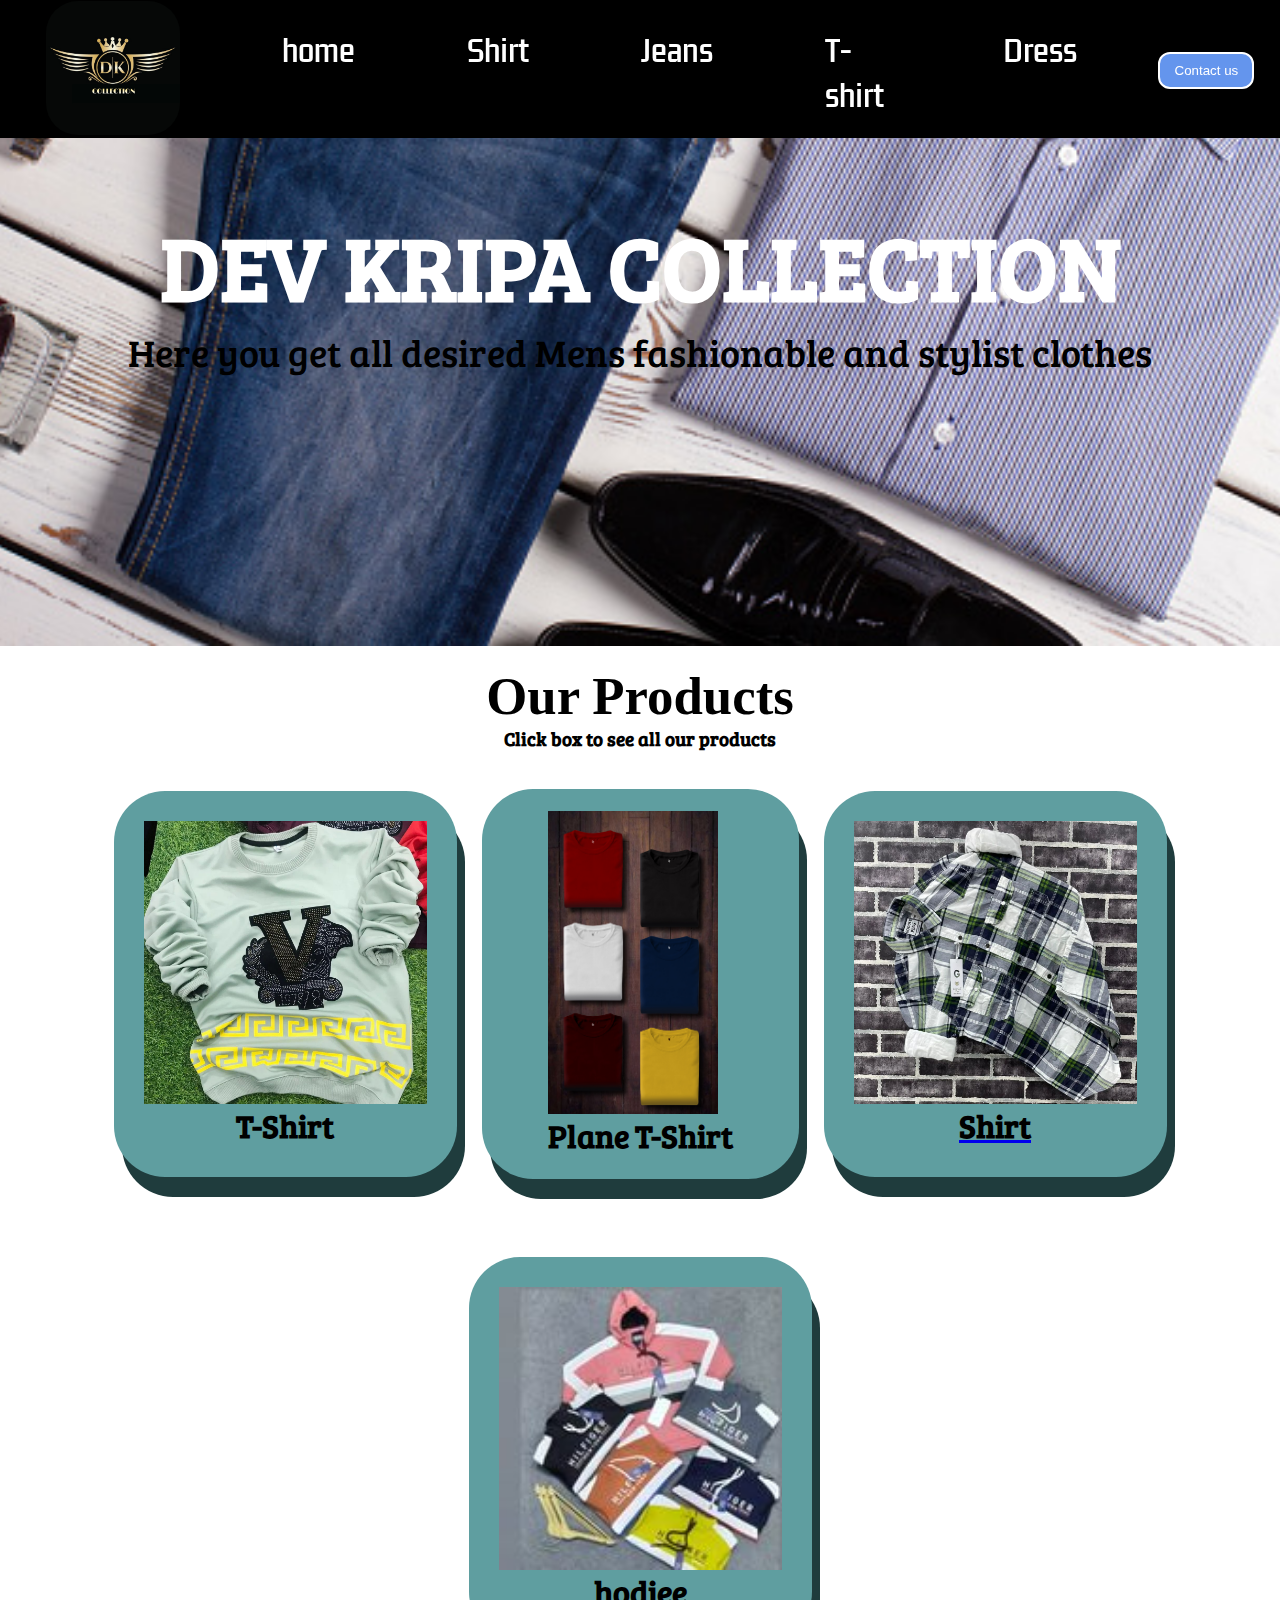
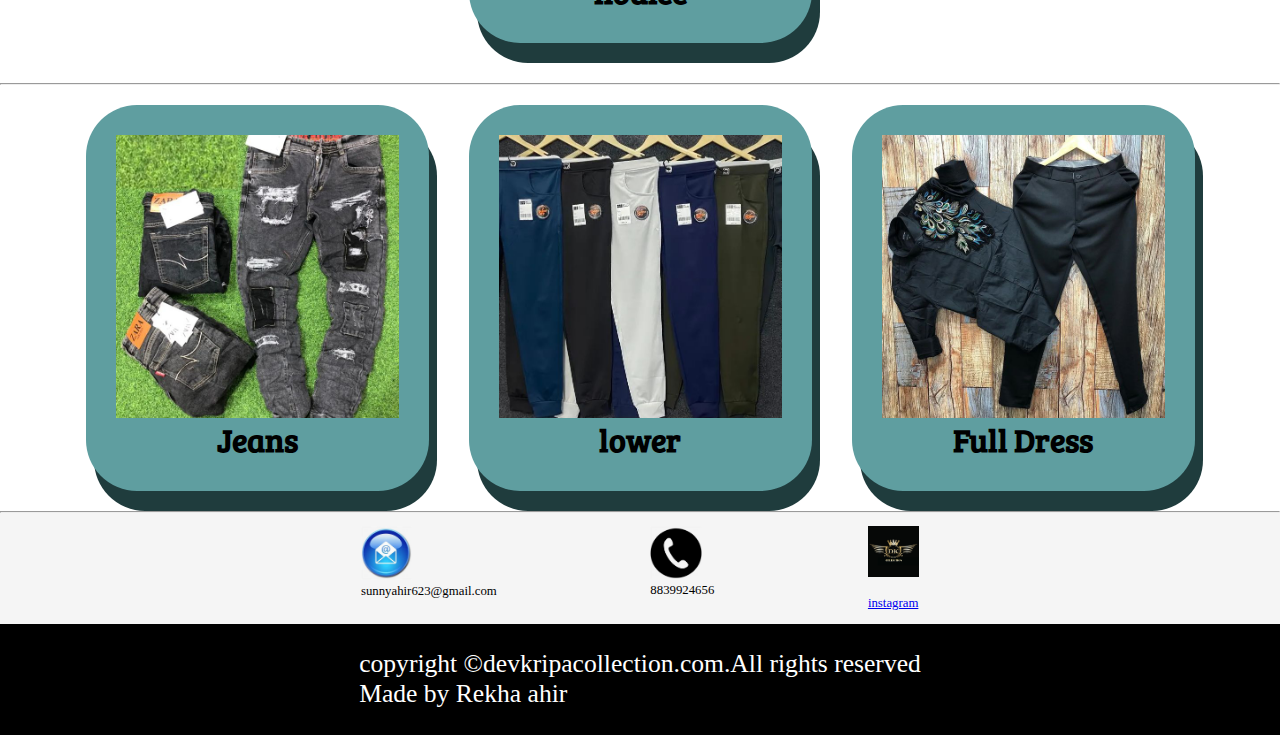
<file: index.html>
<!DOCTYPE html>
<html lang="en">

<head>
    <meta charset="UTF-8">
    <meta http-equiv="X-UA-Compatible" content="IE=edge">
    <meta name="viewport" content="width=device-width, initial-scale=1.0">
    <title>Dev Kripa collection</title>
    <link rel="stylesheet" href="style.css">
    <script src="/index.js " ></script>
    <link href="https://fonts.googleapis.com/css2?family=Baloo+Bhaijaan+2:wght@600&display=swap" rel="stylesheet">
    <link href="https://fonts.googleapis.com/css2?family=Bree+Serif&display=swap" rel="stylesheet">
    <style>
        @import url('https://fonts.googleapis.com/css2?family=Bree+Serif&family=Caveat&family=IBM+Plex+Serif:wght@500&family=Kdam+Thmor+Pro&display=swap');
    </style>
</head>

<body>
    <section>
        <nav class="navbar">
            <div class="left">
                <img src="shoplogo.png.jpg" alt="DKC">
            </div>
            <ul>

                <li><a href="">home </a></li>
                <li><a href="shirt.html">Shirt </a></li>
                <li><a href="jeans.html">Jeans </a></li>
                <li><a href="t-shirt2.html">T-shirt</a></li>
                <li><a href="dress.html">Dress</a></li>

            </ul>
            <div class="container">

                <a href="contact.html"><button id="bt"> Contact us</a></button>
            </div>
            <nav class="nav">

                <a href="#" class="toggle-button" class="active">
                    <span class="bar"></span>
                    <span class="bar"></span>
                    <span class="bar"></span>

                </a>
            </nav></nav>


        
    </section>
    </div>


    </section>

    <div id="home">
        <h1>DEV KRIPA
            COLLECTION</h1>
        <div class="class">
            <p> Here you get all desired Mens fashionable and stylist clothes </p>

        </div>
    </div>
    <h1 class="prime">Our Products </h1>
    <h3> Click box to see all our products</h3>

    <section id="service">


        <div class="box">
            <a href="t-shirt2.html"><img src="stshirt.jpg"></a>
            <h2 class=" T-Shirt">T-Shirt</h2>

        </div>
        </div>

        <div class="box2">
            <img src="dev.jpg">
            <h2 class=" T-Shirt"> Plane T-Shirt</h2>


        </div>
        </div>

        <div class="box ">
            <a href="shirt.html"> <img src="shirt.jpg">
                <h2 class=" Shirt">Shirt</h2>

        </div>
        </div>


        <div class="box ">
            <a href="t-shirt2.html"> <img src="hody.png"></a>
            <h2 class=" T-Shirt">hodiee</h2>
        </div>

        </div>


    </section>
    <hr>

    <section id="service">

        <div id="jeans-box">
            <div class="box4">
                <a href="jeans.html"> <img src="jeans2.jpg"></a>
                <h2 class=" Shirt">Jeans </h2>


            </div>

        </div>
        <div id="jeans-box">
            <div class="box4">
                <img src="lower2.png">
                <h2 class=" Shirt">lower</h2>



            </div>
        </div>
        <div id="jeans-box">
            <div class="box4">
                <a href="dress.html"><img src="d1.webp"></a>
                <h2 class=" Shirt">Full Dress</h2>


            </div>
        </div>
    </section>
    <hr>
    <div class="contact">

        <div id="sunny">
            <ul>
                <li> <img src="email - Copy.png" alt=""></br>sunnyahir623@gmail.com</li>

                <li> <img src="cont.png" alt=""> </br>8839924656</li>
                <li> <img src="shoplogo.png.jpg"></br><a
                        href=https://www.instagram.com/d.k._collection_></br>instagram</a></li>



            </ul>
        </div>
    </div>
    </div>



</body>

<footer>
    <div class="center">
        copyright &copy;devkripacollection.com.All rights reserved


        <br> Made by Rekha ahir
</footer>

</html>
</file>
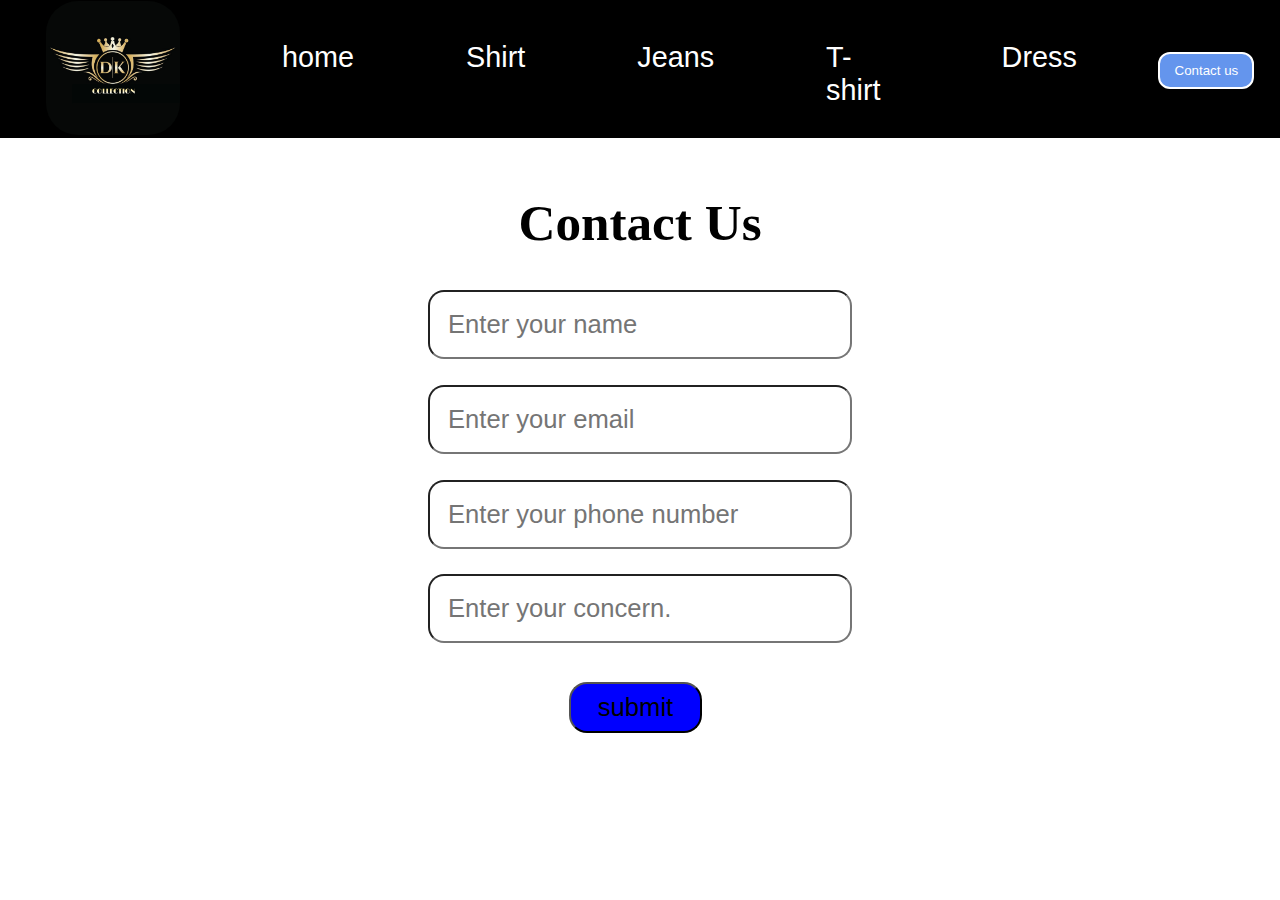
<file: contact.html>
<!DOCTYPE html>
<html lang="en">
<head>
    <meta charset="UTF-8">
    <meta http-equiv="X-UA-Compatible" content="IE=edge">
    <meta name="viewport" content="width=device-width, initial-scale=1.0">
    <title>contact </title>
    <link rel="stylesheet" href="style.css">
</head>
<body>
    <section>
        <nav class="navbar">
            <div class="left">
                <img src="shoplogo.png.jpg" alt="DKC">
            </div>
            <ul>

                <li><a href="index.html">home </a></li>
                <li><a href="shirt.html">Shirt </a></li>
                <li><a href="jeans.html">Jeans </a></li>
                <li><a href="t-shirt2.html">T-shirt</a></li>
                <li><a href="dress.html">Dress</a></li>

            </ul>
            <div class="container">

            <a href="contact.html "><button id="bt"> Contact us</a></button>
            </div>
            <nav class ="nav">
                
                <a href="#" class= "toggle-button">
                    <span class="bar"></span>
                    <span class="bar"></span>
                    <span class="bar"></span>

                </a>
            </nav>


        </nav>
    </section>
    </div>


    </section>  

<div class="con">
    <h1> Contact Us</h1>
</div>
<div class="us">
    <form action= "/contact" method= "post", class= "myForm">
     <input type="text"  name="name" placeholder="Enter your name">
    <input type="email"  name="email" placeholder="Enter your email">
    <input type="phone number" name="phone" placeholder="Enter your phone number">
    <input type="text" name="firstname" placeholder="Enter your concern.">
    <button >submit</button>
</form>
       
    </body>
    </html>
</file>
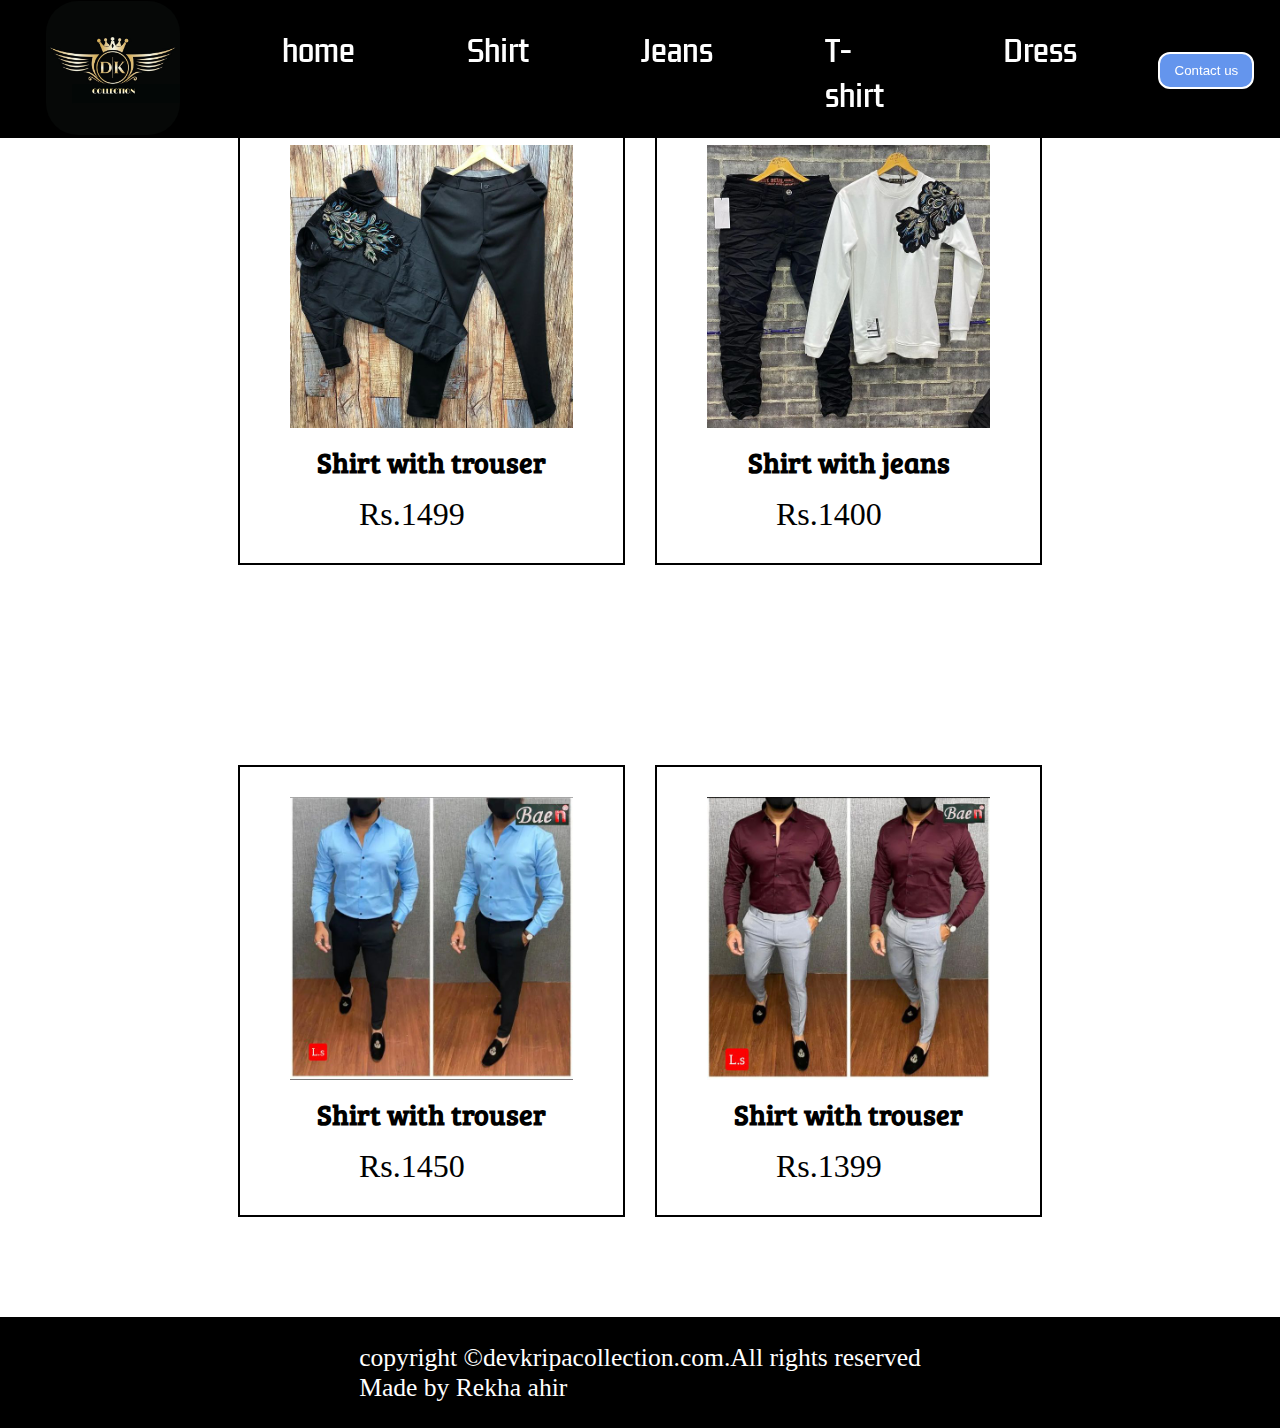
<file: dress.html>
<!DOCTYPE html>
<html lang="en">

<head>
    <meta charset="UTF-8">
    <meta http-equiv="X-UA-Compatible" content="IE=edge">
    <meta name="viewport" content="width=device-width, initial-scale=1.0">
    <title>Shirt</title>
    <link rel="stylesheet" href="style.css">
</head>

<body>
    <section>
        <nav class="navbar">
            <div class="left">
                <img src="shoplogo.png.jpg" alt="DKC">
                <style>
                    @import url('https://fonts.googleapis.com/css2?family=Bree+Serif&family=Caveat&family=IBM+Plex+Serif:wght@500&family=Kdam+Thmor+Pro&display=swap');
                </style>

            </div>
            <ul>

                <li><a href="index.html">home </a></li>
                <li><a href="shirt.html">Shirt </a></li>
                <li><a href="jeans.html">Jeans </a></li>
                <li><a href="t-shirt2.html">T-shirt</a></li>
                <li><a href="dress.html">Dress</a></li>

            </ul>
            <div class="container">

                <a href="contact.html "><button id="bt"> Contact us</a></button>
            </div>
            <nav class="nav">

                <a href="#" class="toggle-button">
                    <span class="bar"></span>
                    <span class="bar"></span>
                    <span class="bar"></span>

                </a>
            </nav>

        </nav>
    </section>
    <section id="service">

        <div id="shirt-box">
            <div class="box3">
                <img src="d1.webp">
                <h3 class=" Shirt">Shirt with trouser</h3>
                <div class="price"> Rs.1499</div>

            </div>

        </div>
        <div id="shirt-box">
            <div class="box3">
                <img src="d5.webp">
                <h3 class=" Shirt">Shirt with jeans</h3>
                <div class="price"> Rs.1400</div>


            </div>
        </div>
        <div id="shirt-box">
            <div class="box3">
                <img src="dr4.webp">
                <h3 class=" Shirt">Shirt with trouser</h3>
                <div class="price"> Rs.1450</div>

            </div>
        </div>

        <div id="shirt-box">
            <div class="box3">
                <img src="dr2.webp">
                <h3 class=" Shirt">Shirt with trouser</h3>
                <div class="price"> Rs.1399</div>
            </div>

        </div>
    </section>
    <footer>
        <div class="center">
            copyright &copy;devkripacollection.com.All rights reserved


            <br> Made by Rekha ahir
    </footer>


</body>

</html>
</file>
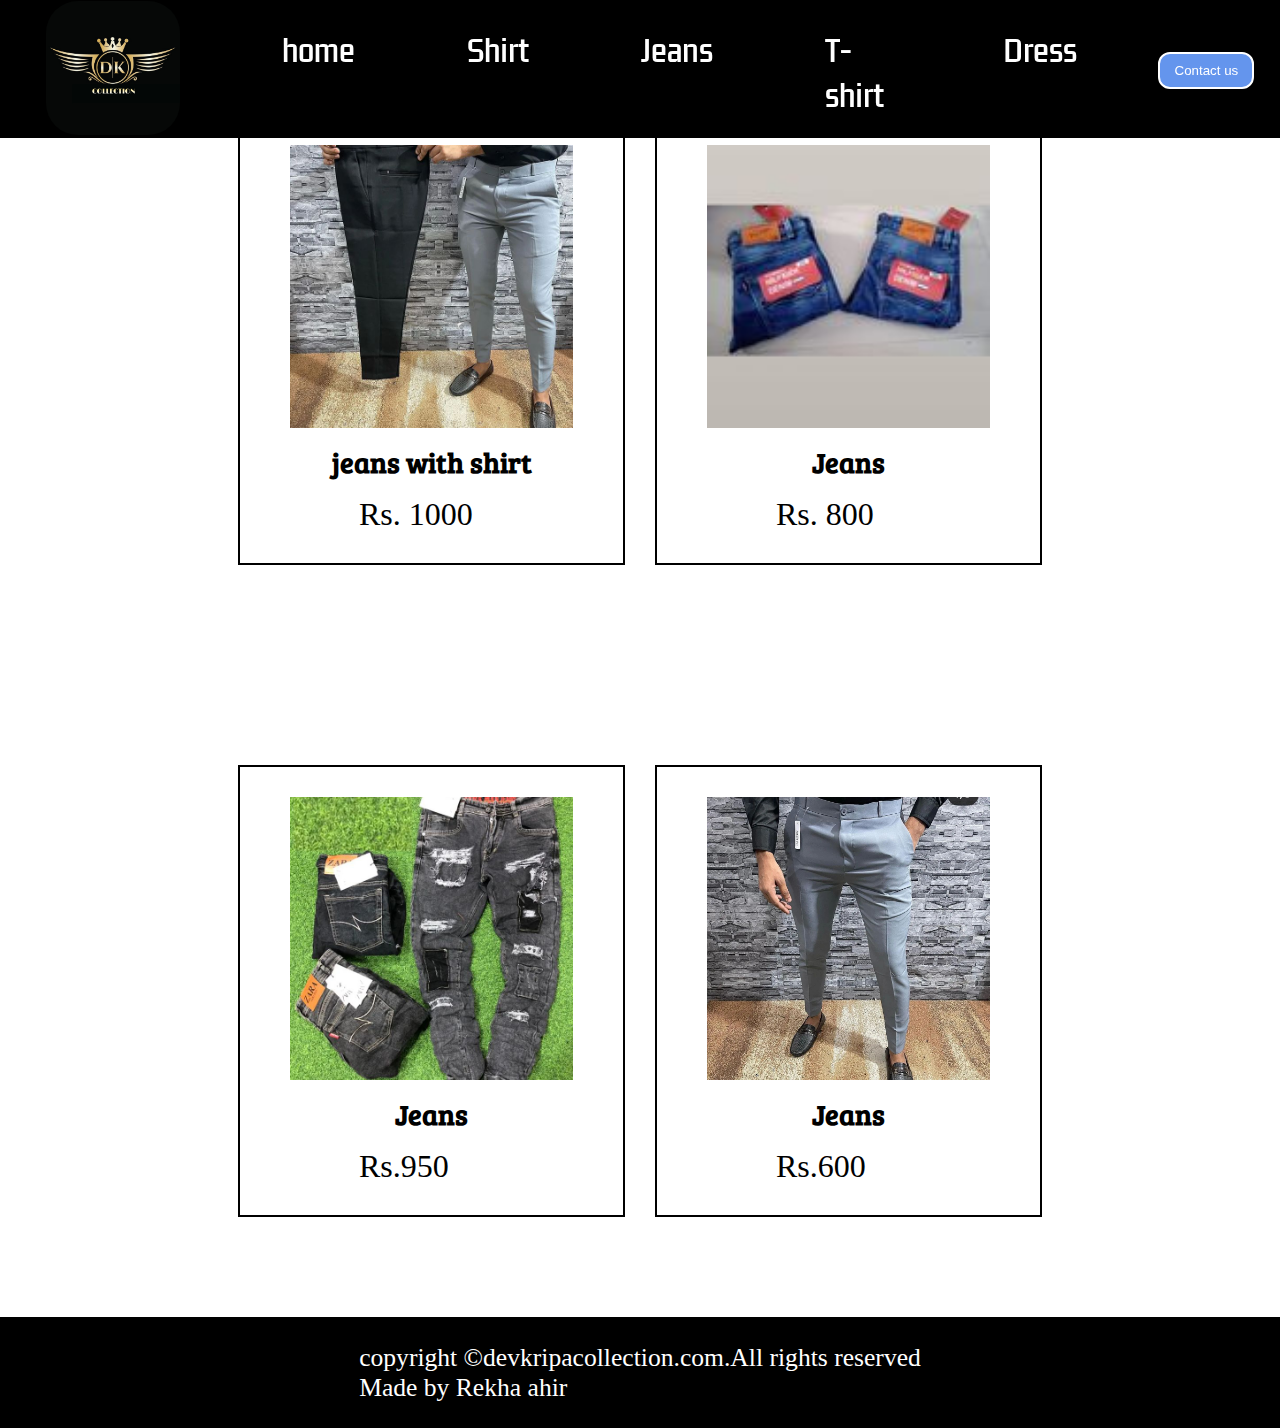
<file: jeans.html>
<!DOCTYPE html>
<html lang="en">
<head>
    <meta charset="UTF-8">
    <meta http-equiv="X-UA-Compatible" content="IE=edge">
    <meta name="viewport" content="width=device-width, initial-scale=1.0">
    <title>Document</title>
    <link rel="stylesheet" href="style.css">
    <style>
        @import url('https://fonts.googleapis.com/css2?family=Bree+Serif&family=Caveat&family=IBM+Plex+Serif:wght@500&family=Kdam+Thmor+Pro&display=swap');
        </style>

</head>
<body>
    <section>
        <nav class="navbar">
            <div class="left">
                <img src="shoplogo.png.jpg" alt="DKC">
            </div>
            <ul>

                <li><a href="shop.html">home </a></li>
                <li><a href="shirt.html">Shirt </a></li>
                <li><a href="jeans.html">Jeans </a></li>
                <li><a href="t-shirt2.html">T-shirt</a></li>
                <li><a href="dress.html">Dress</a></li>

            </ul>
            <div class="container">

                <a href="contact.html "><button id="bt"> Contact us</a></button>
            </div>
            <nav class="nav">

                <a href="#" class="toggle-button">
                    <span class="bar"></span>
                    <span class="bar"></span>
                    <span class="bar"></span>

                </a>
            </nav>

        </nav>
    </section>
    
    <section id="service">

        <div id="shirt-box">
            <div class="box3">
                <img src="pants.png">
                <h3 class=" Shirt">jeans with shirt</h3>
                <div class="price"> Rs. 1000</div>

            </div>
            
                    </div>
        <div id="shirt-box">
            <div class="box3">
                <img src="jeans.jpg">
                <h3 class=" Shirt">Jeans</h3>
                <div class="price"> Rs. 800</div>


            </div>
        </div>
        <div id="shirt-box">
            <div class="box3">
                <img src="jeans2.jpg">
                               <h3  class=" Shirt">Jeans</h3>
                <div class="price"> Rs.950</div>

            </div>
        </div>

        <div id="shirt-box">
            <div class="box3">
                <img src="p1.webp">
                <h3 class=" Shirt">Jeans</h3>
                <div class="price"> Rs.600</div>
            </div>

        </div>
    </section>
    <footer>
        <div class="center">
            copyright &copy;devkripacollection.com.All rights reserved
    
    
            <br> Made by Rekha ahir
    </footer>
    
    
</body>
</html>
</file>
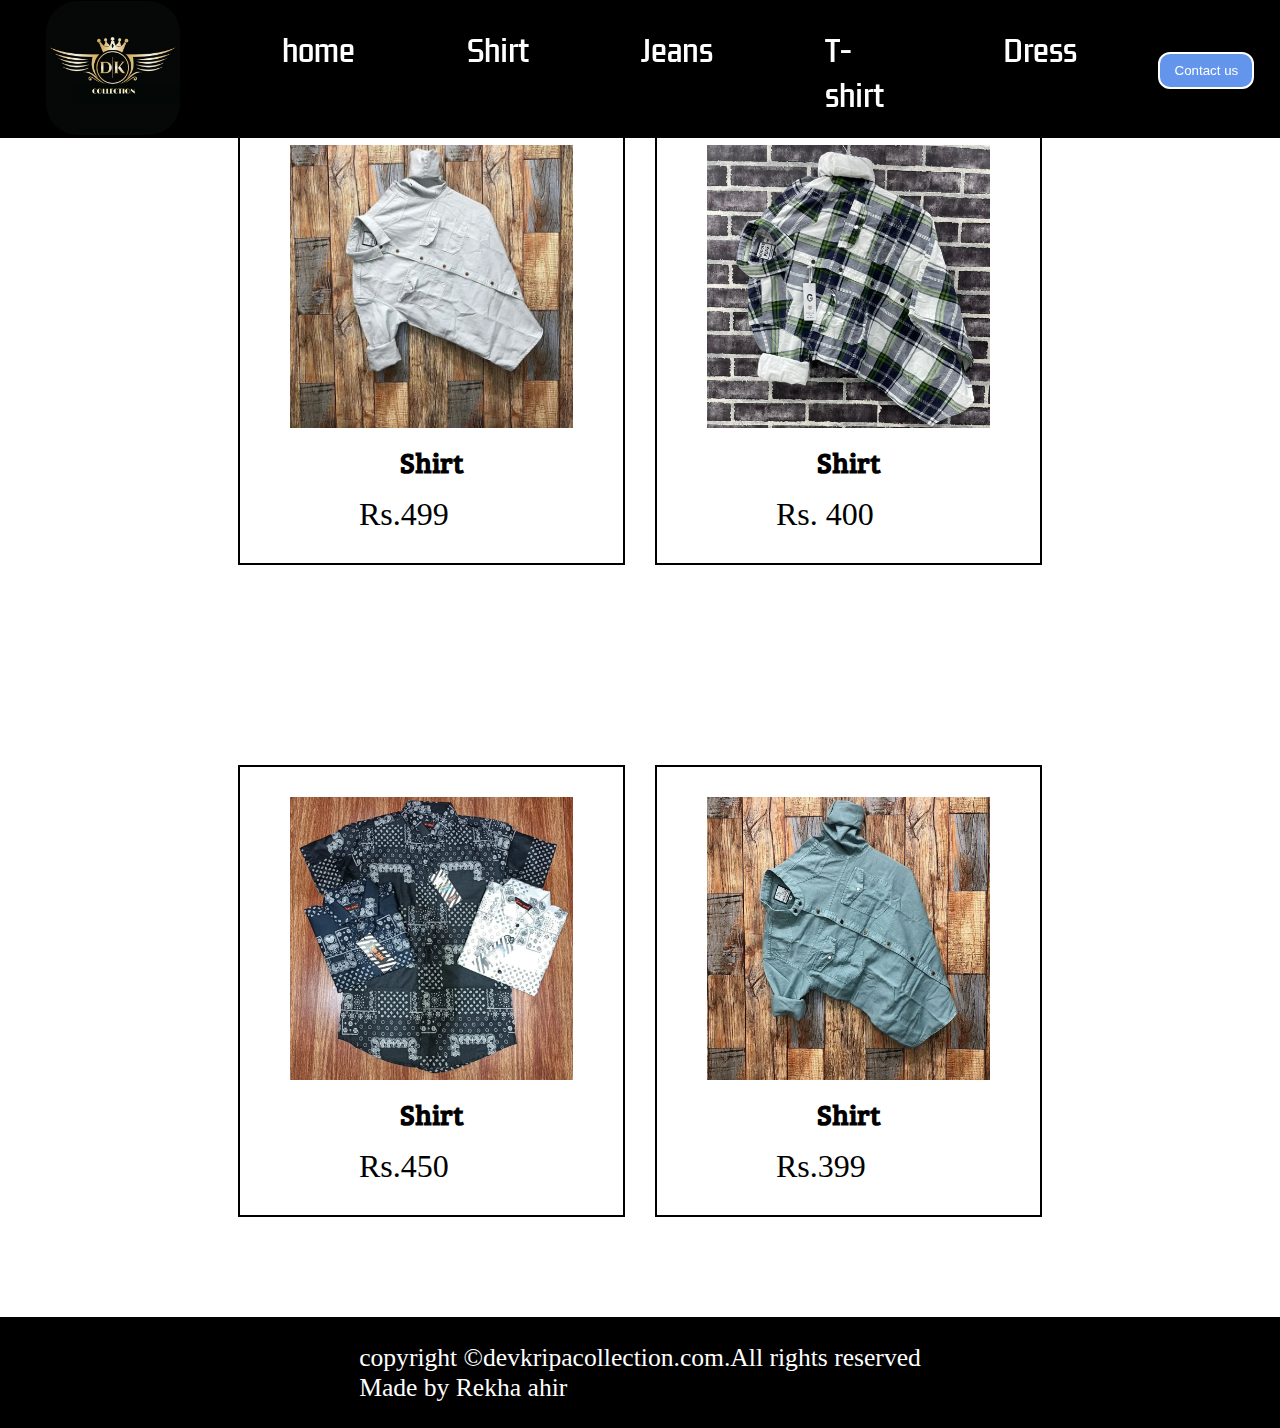
<file: shirt.html>
<!DOCTYPE html>
<html lang="en">
<head>
    <meta charset="UTF-8">
    <meta http-equiv="X-UA-Compatible" content="IE=edge">
    <meta name="viewport" content="width=device-width, initial-scale=1.0">
    <title>Shirt</title>
    <link rel="stylesheet" href="style.css">
    <style>
        @import url('https://fonts.googleapis.com/css2?family=Bree+Serif&family=Caveat&family=IBM+Plex+Serif:wght@500&family=Kdam+Thmor+Pro&display=swap');
        </style>

</head>
<body>
    <section>
        <nav class="navbar">
            <div class="left">
                <img src="shoplogo.png.jpg" alt="DKC">
            </div>
            <ul>

                <li><a href="index.html">home </a></li>
                <li><a href="shirt.html">Shirt </a></li>
                <li><a href="jeans.html">Jeans </a></li>
                <li><a href="t-shirt.html">T-shirt</a></li>
                <li><a href="dress.html">Dress</a></li>

            </ul>
            <div class="container">

                <a href="contact.html "><button id="bt"> Contact us</a></button>
            
            </div> 
            <nav class="nav">

                <a href="#" class="toggle-button">
                    <span class="bar"></span>
                    <span class="bar"></span>
                    <span class="bar"></span>

                </a>
            </nav>
        </nav>
       
    </section>
    <section id="service">

        <div id="shirt-box">
            <div class="box3">
                <img src="sh1.webp">
                <h3 class=" Shirt">Shirt</h3>
                <div class="price"> Rs.499</div>

            </div>
            
                    </div>
        <div id="shirt-box">
            <div class="box3">
                <img src="shirt.jpg">
                <h3 class=" Shirt">Shirt</h3>
                <div class="price"> Rs. 400</div>


            </div>
        </div>
        <div id="shirt-box">
            <div class="box3">
                <img src="shirt2.webp">
                               <h3  class=" Shirt">Shirt</h3>
                <div class="price"> Rs.450</div>

            </div>
        </div>

        <div id="shirt-box">
            <div class="box3">
                <img src="shirt3.webp">
                <h3 class=" Shirt">Shirt</h3>
                <div class="price"> Rs.399</div>
            </div>

        </div>
    </section>
    <footer>
        <div class="center">
            copyright &copy;devkripacollection.com.All rights reserved
    
    
            <br> Made by Rekha ahir
    </footer>
    
    
</body>
</html>
</file>
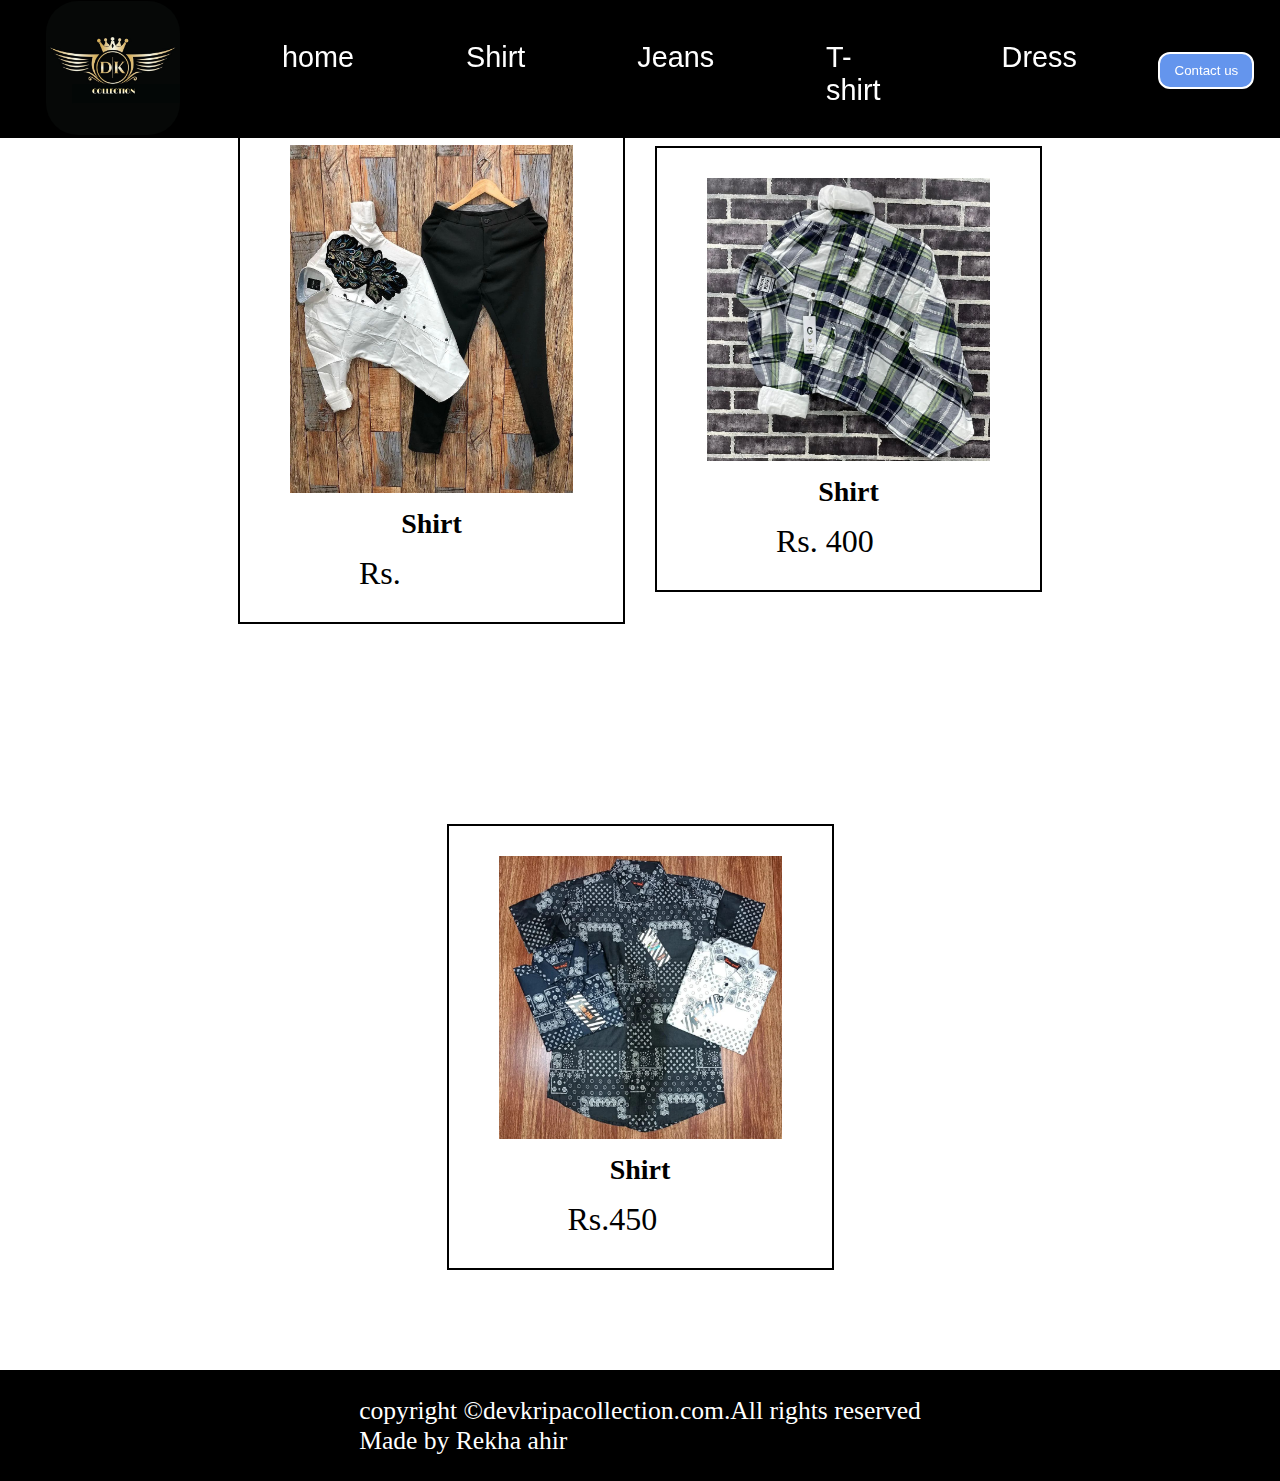
<file: t-shirt.html>
<!DOCTYPE html>
<html lang="en">
<head>
    <meta charset="UTF-8">
    <meta http-equiv="X-UA-Compatible" content="IE=edge">
    <meta name="viewport" content="width=device-width, initial-scale=1.0">
    <title>Document</title>
    <link rel="stylesheet" href="/style.css">
</head>
<body>
    <section>
        <nav class="navbar">
            <div class="left">
                <img src="shoplogo.png.jpg" alt="DKC">
            </div>
            <ul>

                <li><a href="index.html">home </a></li>
                <li><a href="shirt.html">Shirt </a></li>
                <li><a href="jeans.html">Jeans </a></li>
                <li><a href="t-shirt2.html">T-shirt</a></li>
                <li><a href="dress.html">Dress</a></li>

            </ul>
            <div class="container">

                <a href="contact.html "><button id="bt"> Contact us</a></button>
            </div>
            <nav class="nav">

                <a href="#" class="toggle-button">
                    <span class="bar"></span>
                    <span class="bar"></span>
                    <span class="bar"></span>

                </a>
            </nav>
        
    </section>

<section id="service">

    <div id="shirt-box">
        <div class="box3">
            <img src="shirtpant.png">
            <h3 class=" Shirt">Shirt</h3>
            <div class="price"> Rs.</div>

        </div>
        
                </div>
    <div id="shirt-box">
        <div class="box3">
            <img src="shirt.jpg">
            <h3 class=" Shirt">Shirt</h3>
            <div class="price"> Rs. 400</div>


        </div>
    </div>
    <div id="shirt-box">
        <div class="box3">
            <img src="shirt2.webp">
                           <h3  class=" Shirt">Shirt</h3>
            <div class="price"> Rs.450</div>

        </div>
    </div>

    
        
    </section>
    <footer>
        <div class="center">
            copyright &copy;devkripacollection.com.All rights reserved
    
    
            <br> Made by Rekha ahir
    </footer>
    

</body>
</html>
</file>
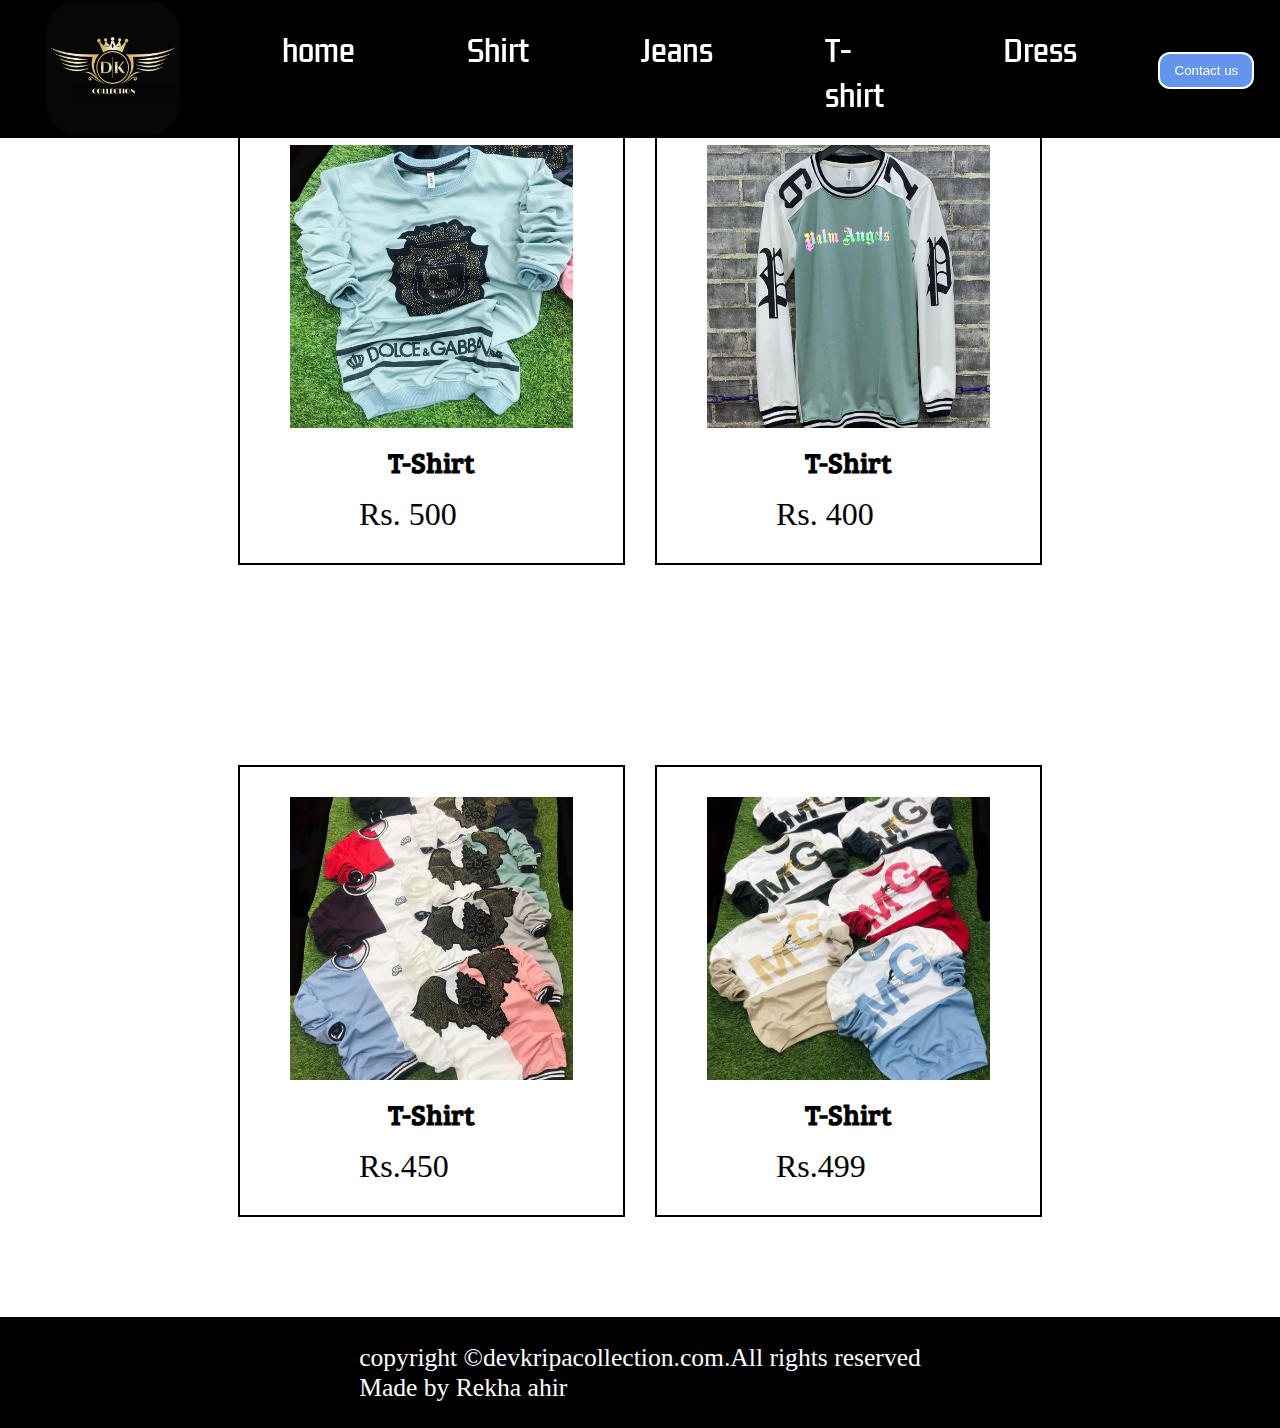
<file: t-shirt2.html>
<!DOCTYPE html>
<html lang="en">

<head>
    <meta charset="UTF-8">
    <meta http-equiv="X-UA-Compatible" content="IE=edge">
    <meta name="viewport" content="width=device-width, initial-scale=1.0">
    <title>Document</title>
    <link rel="stylesheet" href="style.css">
    <style>
        @import url('https://fonts.googleapis.com/css2?family=Bree+Serif&family=Caveat&family=IBM+Plex+Serif:wght@500&family=Kdam+Thmor+Pro&display=swap');
        </style>

</head>

<body>
    <section>
        <nav class="navbar">
            <div class="left">
                <img src="shoplogo.png.jpg" alt="DKC">
            </div>
            <ul>

                <li><a href="index.html">home </a></li>
                <li><a href="shirt.html">Shirt </a></li>
                <li><a href="jeans.html">Jeans </a></li>
                <li><a href="#t-shirt">T-shirt</a></li>
                <li><a href="dress.html">Dress</a></li>

            </ul>
            <div class="container">

                <a href="contact.html "><button id="bt"> Contact us</a></button>
            </div>
            <nav class="nav">

                <a href="#" class="toggle-button">
                    <span class="bar"></span>
                    <span class="bar"></span>
                    <span class="bar"></span>

                </a>
        </nav>
    </section>

    <section id="service">

        <div id="shirt-box">
            <div class="box3">
                <img src="t4.webp">
                <h3 class=" Shirt">T-Shirt</h3>
                <div class="price"> Rs. 500</div>

            </div>

        </div>
        <div id="shirt-box">
            <div class="box3">
                <img src="t10.webp">
                <h3 class=" Shirt">T-Shirt</h3>
                <div class="price"> Rs. 400</div>


            </div>
        </div>
        <div id="shirt-box">
            <div class="box3">
                <img src="t7.webp">
                <h3 class=" Shirt">T-Shirt</h3>
                <div class="price"> Rs.450</div>

            </div>
        </div>

        <div id="shirt-box">
            <div class="box3">
                <img src="t6.webp">
                <h3 class=" Shirt">T-Shirt</h3>
                <div class="price"> Rs.499</div>
            </div>
           
                </div>
        </div></section>
        <footer>
            <div class="center">
                copyright &copy;devkripacollection.com.All rights reserved
        
        
                <br> Made by Rekha ahir
        </footer>
        
</body>

</html>
</file>
<file: style.css>
* {
    margin: 0px;
    padding: 0px;
}

@import url('https://fonts.googleapis.com/css2?family=Bree+Serif&family=Caveat&family=IBM+Plex+Serif:wght@500&family=Kdam+Thmor+Pro&display=swap');

/*font-family: 'Bree Serif', serif;
font-family: 'Caveat', cursive;
font-family: 'IBM Plex Serif', serif;
font-family: 'Kdam Thmor Pro', sans-serif;*/
.navbar img {

    height: 134px;
    margin-top: 126px;
    padding: 46px;
    border-radius: 78px;
}


@media(max-width: 1450px) {

    #service {
        display: flex;
        justify-content: center;
        align-items: center;
        flex-direction: column;
        margin: 12px 34px;

    }

    #service .box {

        margin: 10vh;
    }

    #jeans.box {

        margin: 10vh;
    }
}

.navbar {
    display: flex;
    align-items: center;
    height: 13px;
    top: 0px;
    position: sticky;

}


.navbar ul {
    display: flex;

}

.navbar ul li {
    margin-top: 134px;
    padding: 34px;
    font-size: 1.8rem;
    list-style: none;
}

.navbar ul li a {
    color: white;
    display: block;
    text-decoration: none;
    justify-content: center;
    padding: 3px 22px;
    font-family: 'Kdam Thmor Pro', sans-serif;


}
.navbar ul li a:hover{
    color: blue;
}

.navbar::before {
    content: "";
    background-color: black;
    position: absolute;
    top: 0px;
    left: 0px;
    height: 1060%;
    width: 100%;
    z-index: -1;
    opacity: 1;
}

.toggle-button {
    display: none;
    flex-direction: column;
    justify-content: center;
    width: 50px;

    height: 60%;
}

.toggle-button .bar {
    height: 11px;
    width: 100%;
    background-color: white;
    border-radius: 10px;
    margin: 2px -6px;
}

.brand-title {
    display: none;
}

@media(max-width:1060px) {
    .toggle-button {
        display: flex;
    }
.container{
    margin: -2px -54px;
}
    .navbar {
        width: 100%;
        height: 19px;
    }

    .prime {
        font-size: 3vw;
        margin-top: 19rem;
    }

    .navbar img {
        display: none;
    }

    .nav {
        flex-direction: column;
        align-items: flex-start;
        margin-top: 40px;



    }

    .brand-title {
        display: flex;
    }

    .navbar ul {
        width: 100%;
        flex-direction: column;
        height: 100%;
    }

    .navbar ul li {
        margin-top: 9px;
        padding: 0px;
        font-size: 1rem;

    }

    .navbar li a {
        padding: 1px 6px;

    }

    .navbar.active {
        display: flex;
    }

    
}


.container {
    display: flex;

    margin-top: 128px;
    padding: 0vw 2vw;
}

#bt {
    color: white;
   
    margin: 0px;
    width: 6rem;
    border: black;
    padding: 9px;
    background-color: cornflowerblue;
    border-radius: 12px;
    border: 2px solid white;
}

.btn {
    border: 2px solid black;
    border-radius: 35px;
    background-color: white;
    padding: 0px 23px;
}
#bt a {
    text-decoration: none;
    color: white;
}
#bt:hover{
    background-color: blue;
    
}

#home {
    display: flex;
    flex-wrap: wrap;

    flex-direction: column;

    height: 100%;
    justify-content: center;
    align-items: center;
}

#home::before {
    content: "";
    background: url('dev3.png') no-repeat center center/cover;

    position: absolute;
    height: 100%;
    width: 100%;
    z-index: -1;
    opacity: 1;
}

#home h1 {
    color: white;
    text-align: center;
    font-family: 'Bree serif', serif;
    font-size: 7vw;
    margin-top: 12rem;
    flex-wrap: wrap;
}

#home p {
    color: black;
    font-size: 3vw;

    font-family: 'Bree Serif', serif;


}

#service {
    margin: 0px 27px;
    display: flex;
    flex-wrap: wrap;

    justify-content: center;
    align-items: center;
    flex-direction: row;

}


.prime {
    font-size: 3.3rem;
    margin-top: 18rem;
    /* align-items: center; */
    display: flex;
    color: black;
    justify-content: center;
}

h3 {
    display: flex;
    flex-wrap: wrap;

    align-items: center;
    justify-content: center;
    font-family: 'Bree Serif', serif;
}

#service .box {

    padding: 30px;
    border-radius: 51px;
    margin: 40px 5px;
    background-color: cadetblue;
    box-shadow: 8px 20px #1f3c3d;
}
#service .box:hover{
    background-color: rgb(37, 88, 90); 
}

#service .box4 {

    padding: 30px;
    border-radius: 51px;
    margin: 20px 20px;
    background-color: cadetblue;
    box-shadow: 8px 20px #1f3c3d;
}
#service .box4:hover{
    background-color: rgb(37, 88, 90); 
}
#service .box3:hover{
    background-color: rgb(37, 88, 90); 
}
#service .box2:hover{
    background-color: rgb(37, 88, 90); 
}
#service .box3 {

    padding: 30px;
    border-radius: 51px;
    margin: 0px 20px;
}

.price {
    font-size: 2rem;
    margin-left: 69px;
}

#service .box2 {
    padding: 22px 66px;
    border-radius: 51px;
    margin: 0px 20px;
    background-color: cadetblue;
    box-shadow: 8px 20px #1f3c3d;
}

.box3 h3 {
    display: flex;
    flex-wrap: wrap;

    align-items: center;
    justify-content: center;
    margin: 15px;
    font-size: 28px;
    text-decoration: none;
    font-family: 'Bree Serif', serif;
}

div#shirt-box {
    border: 2px solid black;
    margin: 5px;
    margin: 100px 15px;
}

/*for navbar 2*/
.navbar img {

    height: 134px;
    margin-top: 126px;
    padding: 46px;
    border-radius: 78px;
}

 

#service img {
    width: 283px;
    display: block;
}
#service img :hover{
    transition: cubic-bezier(0.075, 0.82, 0.165, 1);
    
    
}

#service .box2 img {
    width: 170px;
    display: block;
}

#service h2 {
    text-align: center;
    font-size: 2rem;
    color: black;
    text-decoration: none;
    font-family: 'Bree Serif', serif;
}

#jeans {
    margin: 74px 27px;
    display: flex;
    justify-content: center;
    align-items: center;
    flex-direction: row;

}

#jeans .box {

    padding: 22px;
    border-radius: 51px;
    margin: 0px 20px;
    background-color: cadetblue;
    box-shadow: 8px 20px #1f3c3d;
}

#jeans img {
    width: 283px;
    display: block;
}

#jeans h2 {
    text-align: center;
    font-size: 2rem;
    text-decoration: none;
    font-family: 'Bree Serif', serif;
}

.centre {
    text-align: center;

    font-family: Cambria, Cochin, Georgia, Times, 'Times New Roman', serif;
}

footer {
    background-color: black;
    color: white;
    padding: 2vw 3vw;
    justify-content: center;
    font-size: 2vw;
    display: flex;

}


.contact {
    display: flex;
    justify-content: center;
    align-items: center;
    background-color: whitesmoke;
}

.contact ul {
    display: flex;
}

#con h1 {
    font-size: 3rem;
    padding: 2rem 1rem;
}



#sunny ul li {
    list-style: none;
    padding: 1vw 6vw;
    font-size: 1vw;
    text-decoration-color: black;
}

#sunny {
    padding: 0rem;
    display: flex;
    flex-direction: column;}


    
    #sunny img {
        width: 4vw;}
/* contact page */
.con {
    display: flex;
    font-size: 2vw;
    justify-content: center;
    margin-top: 180px;
    font-family: 'Bree Serif', serif;
}
.us {
    display: flex;
    justify-content: center;
    align-items: center;
    padding: 1vw;
    flex-direction: column;
}


.us input {
    margin: 2vw;
    width: 30vw;
    padding: 2vh;
    border-radius: 1rem;
    font-size: 2vw;
    display: flex;
}
.us button {
    padding: 1vh 3vh;
    border-radius: 2vh;
    background: blue;
    font-size: 2vw;
    margin: 1vw 13vw;
}
</file>
